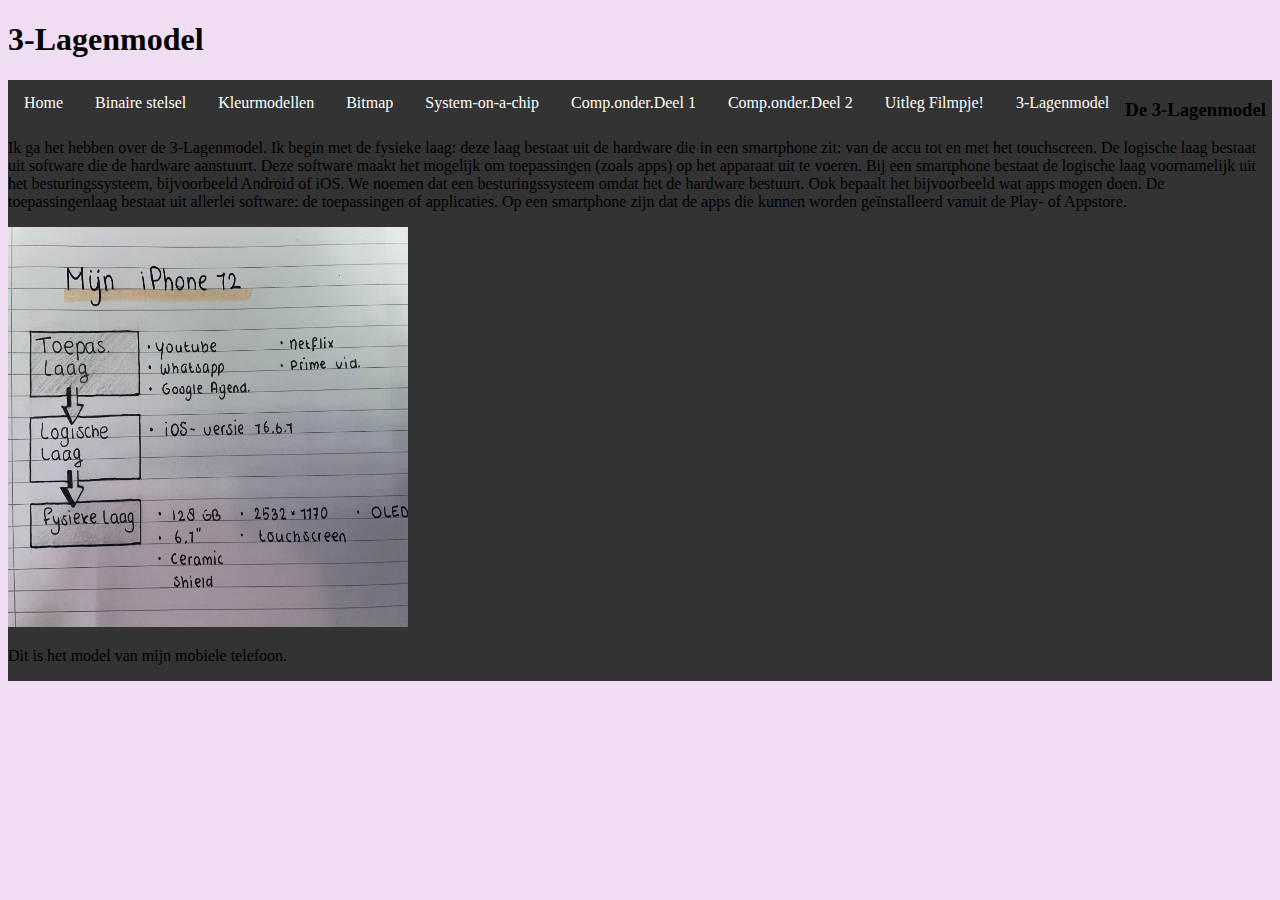
<file: 3-lagenmodel.html>
<!DOCTYPE html> <!--Dit is de homepage van mijn site-->
<html> <!--dit is het html-element-->
   <head>
    <title>3-Lagenmodel</title>
    <link rel="stylesheet" href="opmaak.css">
    <meta charset="utf-8">
   </head>
   <body>
      <h1 style="background-color:rgb(240, 221, 244)">3-Lagenmodel</h1>
    
   <header>
            <div class="navbar">
                <a href="index.html">Home</a>
                <a href="bineairstelsel.html">Binaire stelsel</a>
                <a href="kleurmodellen.html">Kleurmodellen</a>
                <a href="bitmap.html">Bitmap</a>
                <a href="Systemonachip.html">System-on-a-chip</a>
                <a href="Computeronderdelen.html">Comp.onder.Deel 1</a>
                <a href="Computeronderdelen2.html">Comp.onder.Deel 2</a>
                <a href="Uitlegvideo.html">Uitleg Filmpje!</a>
             <div class="dropdown">
                  <button class="dropbtn">3-Lagenmodel</a>
                   <i class="fa fa-caret-down"></i>
                  </button>
                  <div class="dropdown-content">
                    <a href="3-Lagenmodel.html">3-Lagenmodel</a>
                    <a href="Toepassingslaag.html">De eerste laag</a>
                    <a href="Logischelaag.html">De tweede laag</a>
                    <a href="Fysiekelaag.html">De derde laag</a>
             <div class="navbar">
                <a href="Uitlegvideo.html">Uitleg Filmpje!</a>
                     
                  </div>
                </div> 
              </div>
      

      <article>
      <h3 >De 3-Lagenmodel</h3>
      <p> Ik ga het hebben over de 3-Lagenmodel. Ik begin met de fysieke laag: deze laag bestaat uit de hardware die in een smartphone zit: van de accu tot en met het touchscreen. De logische laag bestaat uit software die de hardware aanstuurt. Deze software maakt het mogelijk om toepassingen (zoals apps) op het apparaat uit te voeren. Bij een smartphone bestaat de logische laag voornamelijk uit het besturingssysteem, bijvoorbeeld Android of iOS. We noemen dat een besturingssysteem omdat het de hardware bestuurt. Ook bepaalt het bijvoorbeeld wat apps mogen doen. De toepassingenlaag bestaat uit allerlei software: de toepassingen of applicaties. Op een smartphone zijn dat de apps die kunnen worden geïnstalleerd vanuit de Play- of Appstore.
      </p>
         <img src="3lagenmodel.jpg" alt="Trulli" width="400" height="400">
      <p> Dit is het model van mijn mobiele telefoon.
      </p>
    </article>



   </body>
</html>
</file>
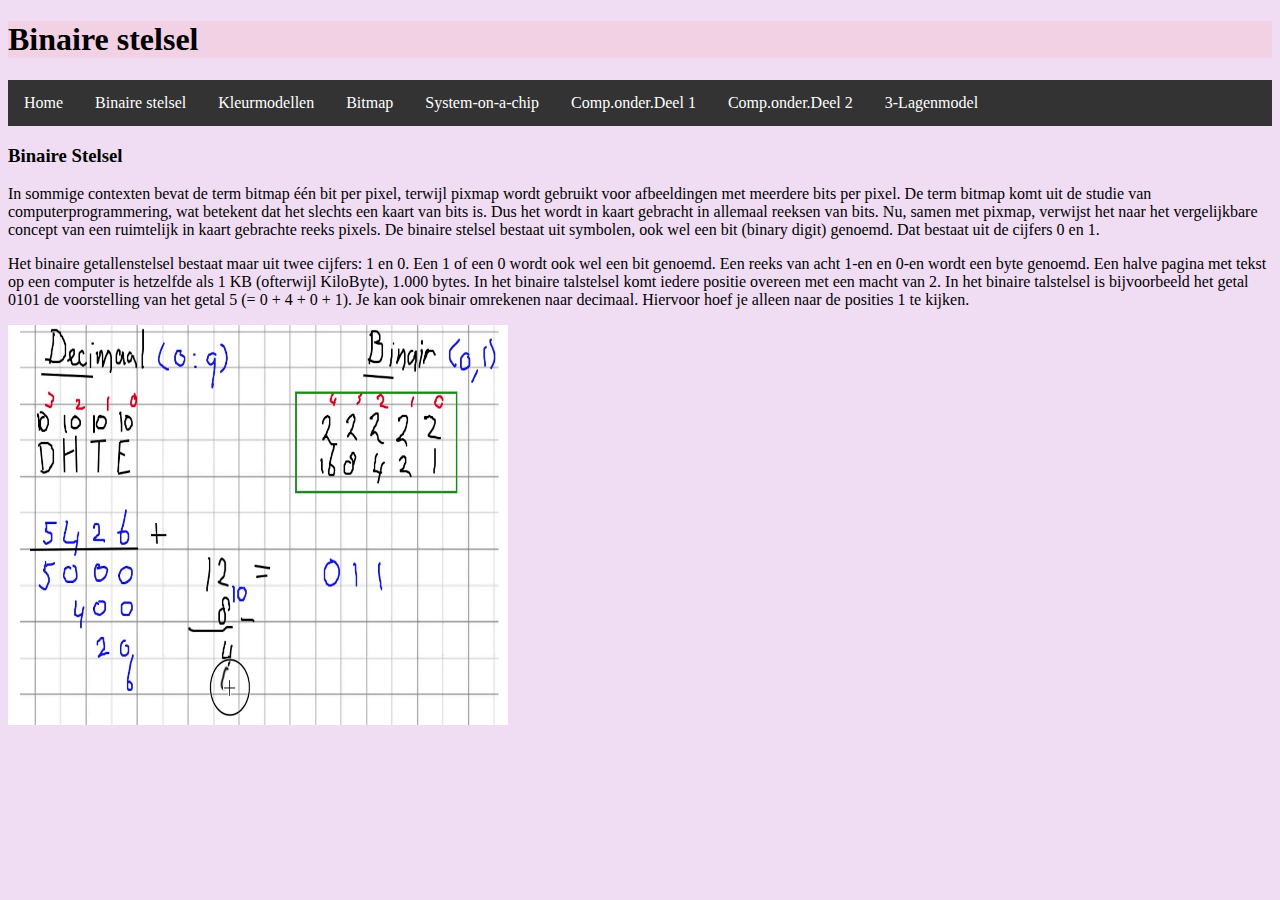
<file: bineairstelsel.html>
<!DOCTYPE html> <!--dit is de homepage van mijn site-->
<html> <!--dit is het html-element--> 
    <head>
        <title>Binaire stelsel</title>
        <link rel="stylesheet" href="opmaak.css">
        <meta charset="utf-8">
    </head>
    <body>
    <h1 style="background-color:#f3d1e5">Binaire stelsel</h1>

   <header>
            <div class="navbar">
                <a href="index.html">Home</a>
                <a href="bineairstelsel.html">Binaire stelsel</a>
                <a href="kleurmodellen.html">Kleurmodellen</a>
                <a href="bitmap.html">Bitmap</a>
                <a href="Systemonachip.html">System-on-a-chip</a>
                <a href="Computeronderdelen.html">Comp.onder.Deel 1</a>
                <a href="Computeronderdelen2.html">Comp.onder.Deel 2</a>
             <div class="dropdown">
                  <button class="dropbtn">3-Lagenmodel
                    <i class="fa fa-caret-down"></i>
                  </button>
                  <div class="dropdown-content">
                    <a href="3-lagenmodel.html">3-Lagenmodel</a>
                    <a href="Toepassingslaag.html">De eerste laag</a>
                    <a href="Logischelaag.html">De tweede laag</a>
                    <a href="Fysiekelaag.html">De derde laag</a>
                     
                  </div>
                </div> 
              </div>

    
    
    <article> 
    <h3>Binaire Stelsel</h3>
    <p>In sommige contexten bevat de term bitmap één bit per pixel, terwijl pixmap wordt gebruikt voor afbeeldingen met meerdere bits per pixel. De term bitmap komt uit de studie van computerprogrammering, wat betekent dat het slechts een kaart van bits is. Dus het wordt in kaart gebracht in allemaal reeksen van  bits. Nu, samen met pixmap, verwijst het naar het vergelijkbare concept van een ruimtelijk in kaart gebrachte reeks pixels.
        De binaire stelsel bestaat uit symbolen, ook wel een bit (binary digit) genoemd. Dat bestaat uit de cijfers 0 en 1.</p>
     <p>Het binaire getallenstelsel bestaat maar uit twee cijfers: 1 en 0. Een 1 of een 0 wordt ook wel een bit genoemd. Een reeks van acht 1-en en 0-en wordt een byte genoemd. Een halve pagina met tekst op een computer is hetzelfde als 1 KB (ofterwijl KiloByte), 1.000 bytes. In het binaire talstelsel komt iedere positie overeen met een macht van 2. In het binaire talstelsel is bijvoorbeeld het getal 0101 de voorstelling van het getal 5 (= 0 + 4 + 0 + 1). Je kan ook binair omrekenen naar decimaal. Hiervoor hoef je alleen naar de posities 1 te kijken.</p>
    </article>
        <img src="binairestelsel.jpg" alt="binairestelsel" width="500" height="400">
        
    </body>
</html>
</file>
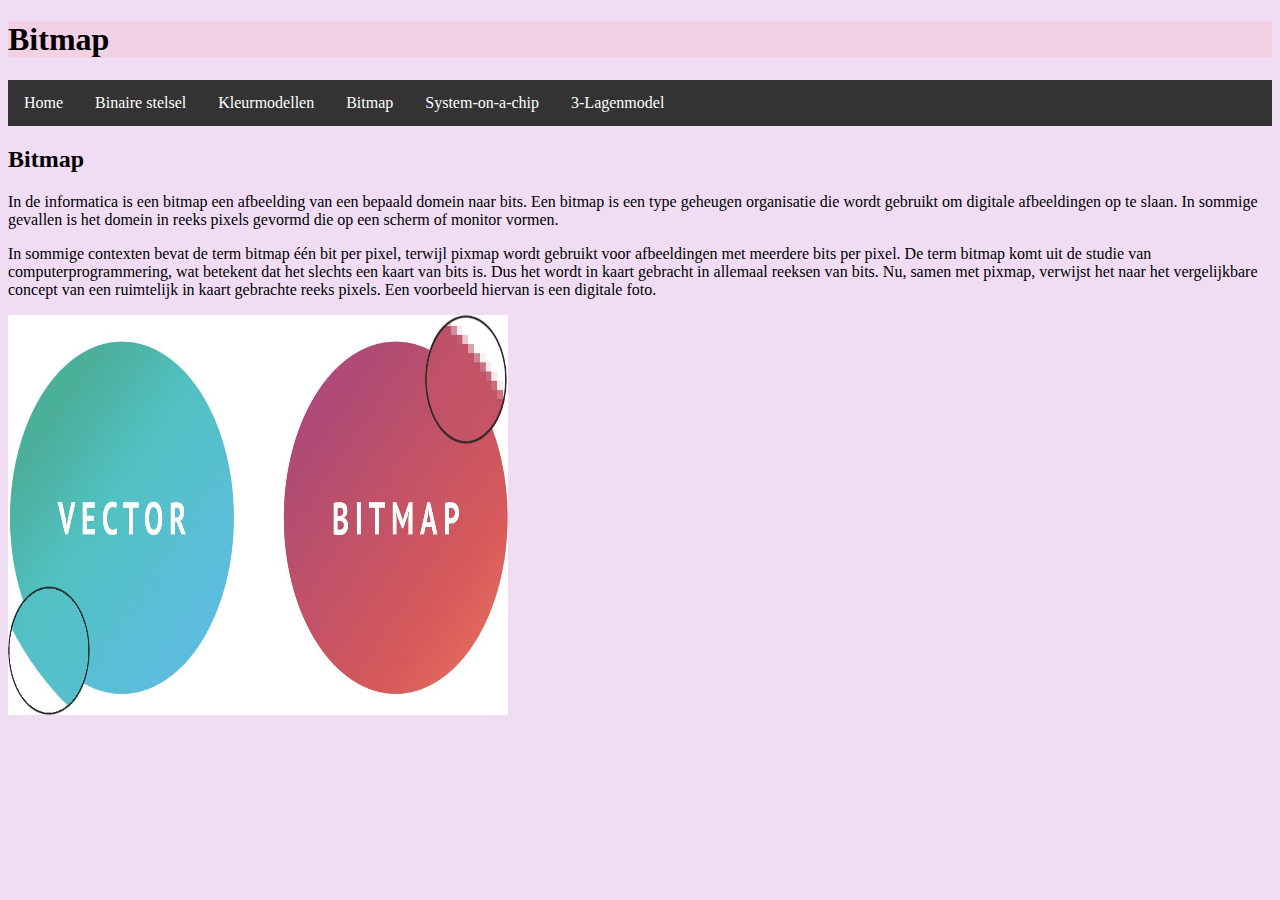
<file: bitmap.html>
<!DOCTYPE html> <!--dit is de homepage van mijn site-->
<html> <!--dit is het html-element-->
   <head>
    <title>Loubna's website</title>
    <link rel="stylesheet" href="opmaak.css">
    <meta charset="utf-8">
   </head>
   <body>
      <h1 style="background-color:#f3d1e5">Bitmap</h1>
    
    <header>
            <div class="navbar">
                <a href="index.html">Home</a>
                <a href="bineairstelsel.html">Binaire stelsel</a>
                <a href="kleurmodellen.html">Kleurmodellen</a>
                <a href="bitmap.html">Bitmap</a>
                <a href="Systemonachip.html">System-on-a-chip</a>
             <div class="dropdown">
                  <button class="dropbtn">3-Lagenmodel
                    <i class="fa fa-caret-down"></i>
                  </button>
                  <div class="dropdown-content">
                    <a href="Toepassingslaag.html">De eerste laag</a>
                    <a href="Logischelaag.html">De tweede laag</a>
                    <a href="Fysiekelaag.html">De derde laag</a>
                     
                  </div>
                </div> 
              </div>

   
   
   <article>
      <h2>Bitmap</h2>
      <p>In de informatica is een bitmap een afbeelding van een bepaald domein naar bits. 

Een bitmap is een type geheugen organisatie die wordt gebruikt om digitale afbeeldingen op te slaan. In sommige gevallen is het domein in reeks pixels gevormd die op een scherm of monitor vormen.</p>
   <p> In sommige contexten bevat de term bitmap één bit per pixel, terwijl pixmap wordt gebruikt voor afbeeldingen met meerdere bits per pixel. De term bitmap komt uit de studie van computerprogrammering, wat betekent dat het slechts een kaart van bits is. Dus het wordt in kaart gebracht in allemaal reeksen van  bits. Nu, samen met pixmap, verwijst het naar het vergelijkbare concept van een ruimtelijk in kaart gebrachte reeks pixels. Een voorbeeld hiervan is een digitale foto.</p>
   </article>

   <img src="image.png" alt="bitmap" width="500" height="400"> 
   </body>
</html>
</file>
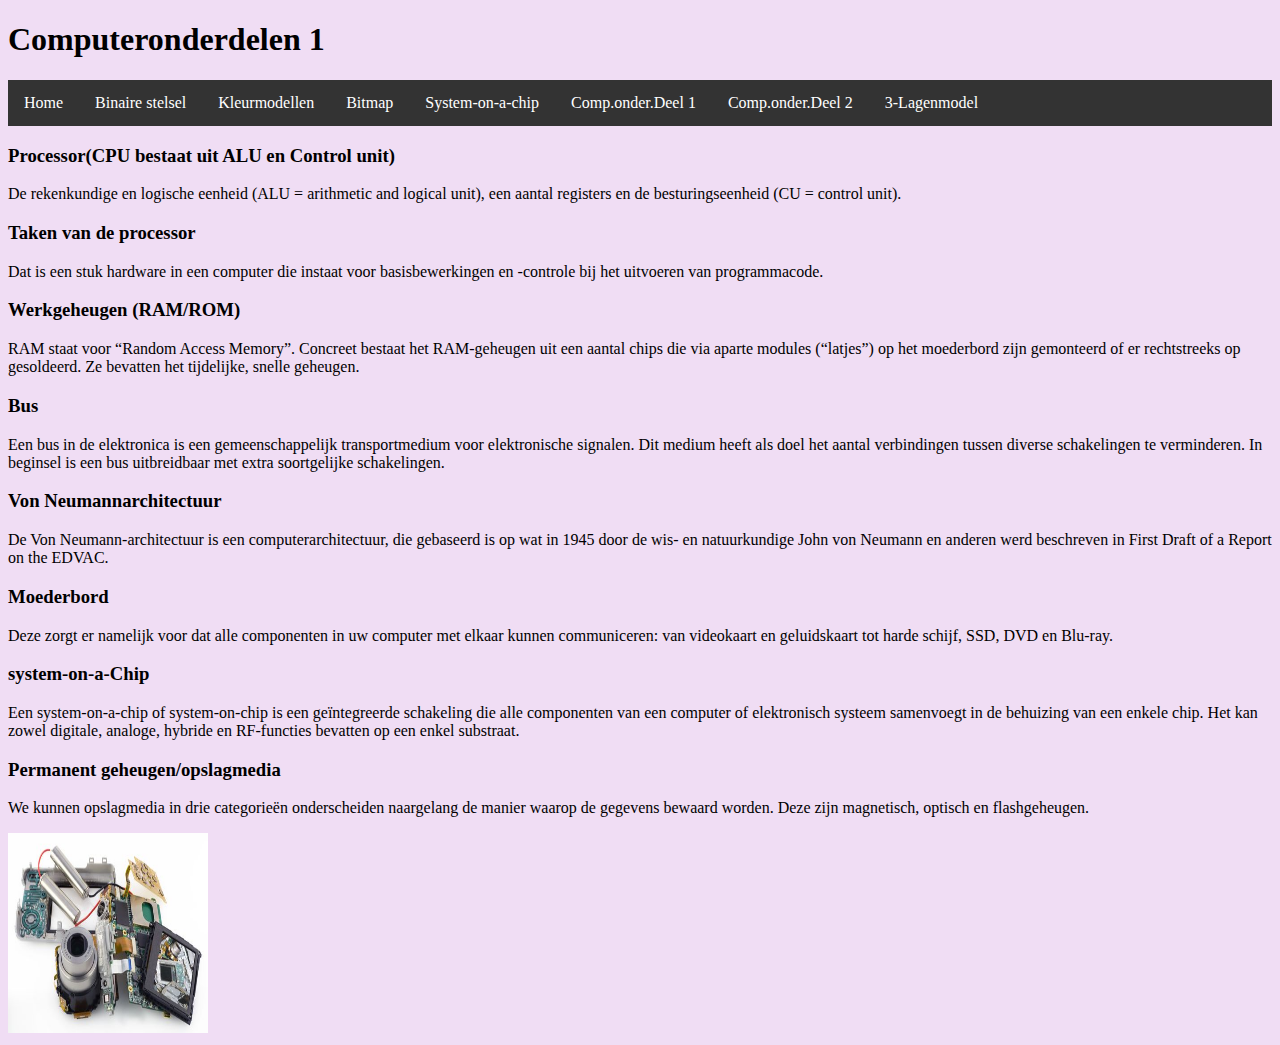
<file: Computeronderdelen.html>
<!DOCTYPE html> <!--Dit is de homepage van mijn site-->
<html> <!--dit is het html-element-->
   <head>
    <title>Computeronderdelen</title>
    <link rel="stylesheet" href="opmaak.css">
    <meta charset="utf-8">
   </head>
   <body>
      <h1 style="background-color:rgb(240, 221, 244)">Computeronderdelen 1</h1>
    
   <header>
            <div class="navbar">
                <a href="index.html">Home</a>
                <a href="bineairstelsel.html">Binaire stelsel</a>
                <a href="kleurmodellen.html">Kleurmodellen</a>
                <a href="bitmap.html">Bitmap</a>
                <a href="Systemonachip.html">System-on-a-chip</a>
                <a href="Computeronderdelen.html">Comp.onder.Deel 1</a>
                <a href="Computeronderdelen2.html">Comp.onder.Deel 2</a>
             <div class="dropdown">
                  <button class="dropbtn">3-Lagenmodel
                    <i class="fa fa-caret-down"></i>
                  </button>
                  <div class="dropdown-content">
                    <a href="3-lagenmodel.html">3-Lagenmodel</a>
                    <a href="Toepassingslaag.html">De eerste laag</a>
                    <a href="Logischelaag.html">De tweede laag</a>
                    <a href="Fysiekelaag.html">De derde laag</a>
                     
                  </div>
                </div> 
              </div>
      



<article>
   <h3> Processor(CPU bestaat uit ALU en Control unit) </h3>
<p>De rekenkundige en logische eenheid (ALU = arithmetic and logical unit), een aantal registers en de besturingseenheid (CU = control unit).</p>
  <h3> Taken van de processor</h3>
<p>Dat is een stuk hardware in een computer die instaat voor basisbewerkingen en -controle bij het uitvoeren van programmacode.</p>
<h3> Werkgeheugen (RAM/ROM)</h3> 
<p>RAM staat voor “Random Access Memory”. Concreet bestaat het RAM-geheugen uit een aantal chips die via aparte modules (“latjes”) op het moederbord zijn gemonteerd of er rechtstreeks op gesoldeerd. Ze bevatten het tijdelijke, snelle geheugen. </p>
<h3>Bus</h3>
<p>Een bus in de elektronica is een gemeenschappelijk transportmedium voor elektronische signalen. Dit medium heeft als doel het aantal verbindingen tussen diverse schakelingen te verminderen. In beginsel is een bus uitbreidbaar met extra soortgelijke schakelingen. 
</p>  
<h3>Von Neumannarchitectuur</h3>
<p>De Von Neumann-architectuur is een computerarchitectuur, die gebaseerd is op wat in 1945 door de wis- en natuurkundige John von Neumann en anderen werd beschreven in First Draft of a Report on the EDVAC.
</p>
<h3>Moederbord</h3>
<p>Deze zorgt er namelijk voor dat alle componenten in uw computer met elkaar kunnen communiceren: van videokaart en geluidskaart tot harde schijf, SSD, DVD en Blu-ray.
</p>
<h3>system-on-a-Chip</h3>
<p>Een system-on-a-chip of system-on-chip is een geïntegreerde schakeling die alle componenten van een computer of elektronisch systeem samenvoegt in de behuizing van een enkele chip. Het kan zowel digitale, analoge, hybride en RF-functies bevatten op een enkel substraat. </p>
   <h3>Permanent geheugen/opslagmedia</h3>
   <p>We kunnen opslagmedia in drie categorieën onderscheiden naargelang de manier waarop de gegevens bewaard worden. Deze zijn magnetisch, optisch en flashgeheugen.
</p>

</article>


       <img src="Computeronderdelen.jpg" alt="Trulli" width="200" height="200">
   
   </body>
</html>
</file>
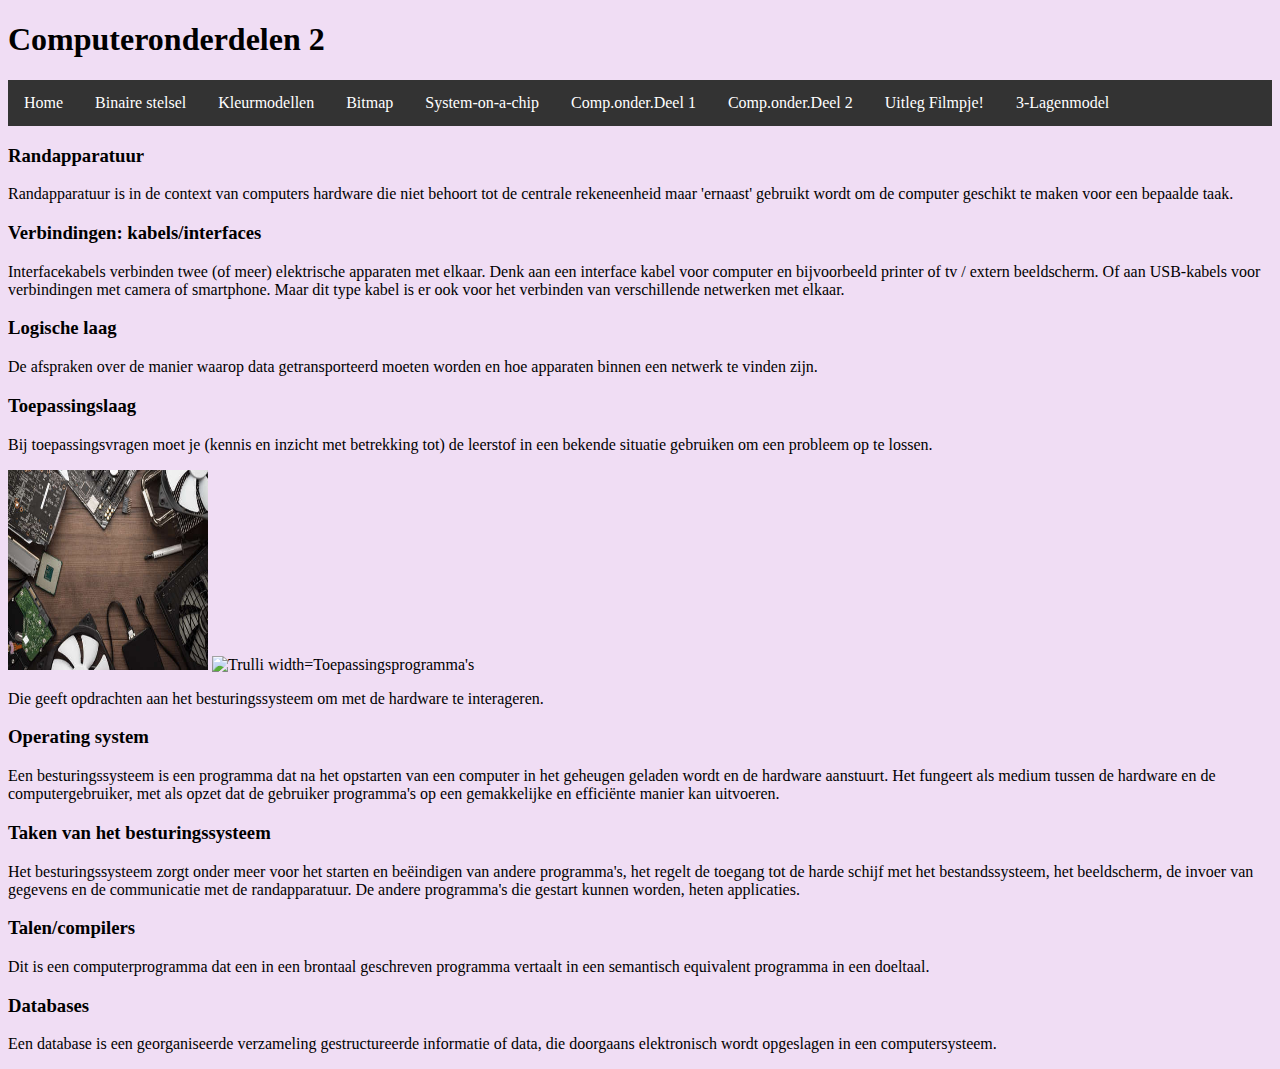
<file: Computeronderdelen2.html>
<!DOCTYPE html> <!--Dit is de homepage van mijn site-->
<html> <!--dit is het html-element-->
   <head>
    <title>Computeronderdelen</title>
    <link rel="stylesheet" href="opmaak.css">
    <meta charset="utf-8">
   </head>
   <body>
      <h1 style="background-color:rgb(240, 221, 244)">Computeronderdelen 2</h1>
    
   <header>
            <div class="navbar">
                <a href="index.html">Home</a>
                <a href="bineairstelsel.html">Binaire stelsel</a>
                <a href="kleurmodellen.html">Kleurmodellen</a>
                <a href="bitmap.html">Bitmap</a>
                <a href="Systemonachip.html">System-on-a-chip</a>
                <a href="Computeronderdelen.html">Comp.onder.Deel 1</a>
                <a href="Computeronderdelen2.html">Comp.onder.Deel 2</a>
                <a href="Uitlegvideo.html">Uitleg Filmpje!</a>
             <div class="dropdown">
                  <button class="dropbtn">3-Lagenmodel
                    <i class="fa fa-caret-down"></i>
                  </button>
                  <div class="dropdown-content">
                    <a href="3-lagenmodel.html">3-Lagenmodel</a>
                    <a href="Toepassingslaag.html">De eerste laag</a>
                    <a href="Logischelaag.html">De tweede laag</a>
                    <a href="Fysiekelaag.html">De derde laag</a>
                     
                  </div>
                </div> 
              </div>
      



<article>
   <h3>Randapparatuur </h3>
<p> Randapparatuur is in de context van computers hardware die niet behoort tot                de centrale rekeneenheid maar 'ernaast' gebruikt wordt om de computer geschikt te maken voor een bepaalde taak.</p>
  <h3>Verbindingen: kabels/interfaces</h3>
<p>Interfacekabels verbinden twee (of meer) elektrische apparaten met elkaar. Denk aan een interface kabel voor computer en bijvoorbeeld printer of tv / extern beeldscherm. Of aan USB-kabels voor verbindingen met camera of smartphone. Maar dit type kabel is er ook voor het verbinden van verschillende netwerken met elkaar.</p>
<h3>Logische laag</h3>
<p>De afspraken over de manier waarop data getransporteerd moeten worden en hoe apparaten binnen een netwerk te vinden zijn.</p>
<h3>Toepassingslaag</h3>
<p>Bij toepassingsvragen moet je (kennis en inzicht met betrekking tot) de leerstof in een bekende situatie gebruiken om een probleem op te lossen.
</p> 
<img src="Computeronderdelen2.jpg" alt="Trulli" width="200" height="200"> <img src"bus.jpg alt="Trulli width="200" height="200"
<h3>Toepassingsprogramma's</h3>
<p>Die geeft opdrachten aan het besturingssysteem om met de hardware te interageren.</p>
<h3>Operating system</h3>
<p>Een besturingssysteem is een programma dat na het opstarten van een computer in het geheugen geladen wordt en de hardware aanstuurt. Het fungeert als medium tussen de hardware en de computergebruiker, met als opzet dat de gebruiker programma's op een gemakkelijke en efficiënte manier kan uitvoeren.</p>
<h3>Taken van het besturingssysteem</h3>
<p>Het besturingssysteem zorgt onder meer voor het starten en beëindigen van andere programma's, het regelt de toegang tot de harde schijf met het bestandssysteem, het beeldscherm, de invoer van gegevens en de communicatie met de randapparatuur. De andere programma's die gestart kunnen worden, heten applicaties. </p>
<h3>Talen/compilers</h3>
<p>Dit is een computerprogramma dat een in een brontaal geschreven programma vertaalt in een semantisch equivalent programma in een doeltaal.</p>
<h3>Databases</h3>
<p>Een database is een georganiseerde verzameling gestructureerde informatie of data, die doorgaans elektronisch wordt opgeslagen in een computersysteem.</p>

</article>

   
   </body>
</html>
</file>
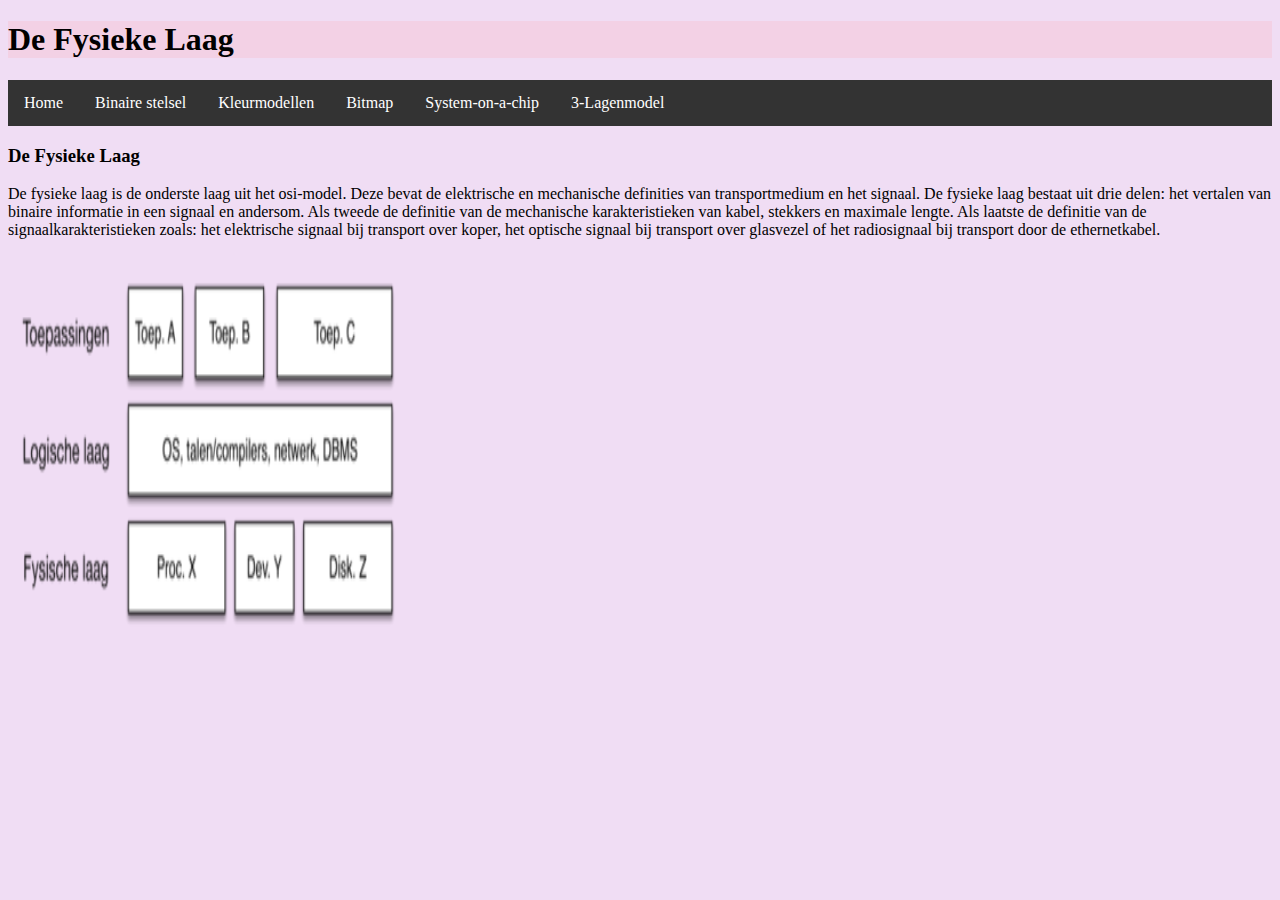
<file: Fysiekelaag.html>
<!DOCTYPE html> <!--dit is de homepage van mijn site-->
<html> <!--dit is het html-element-->
<head>
   <title>De Fysieke Laag</title>
   <link rel="stylesheet" href="opmaak.css">
   <meta charset="utf-8">
</head>


   <body>
   
      <h1 style="background-color:#f3d1e5">De Fysieke Laag</h1>
 <header>
            <div class="navbar">
                <a href="index.html">Home</a>
                <a href="bineairstelsel.html">Binaire stelsel</a>
                <a href="kleurmodellen.html">Kleurmodellen</a>
                <a href="bitmap.html">Bitmap</a>
                <a href="Systemonachip.html">System-on-a-chip</a>
             <div class="dropdown">
                  <button class="dropbtn">3-Lagenmodel
                    <i class="fa fa-caret-down"></i>
                  </button>
                  <div class="dropdown-content">
                    <a href="3-lagenmodel.html">3-Lagenmodel</a>
                    <a href="Toepassingslaag.html">De eerste laag</a>
                    <a href="Logischelaag.html">De tweede laag</a>
                    <a href="Fysiekelaag.html">De derde laag</a>
                     
                  </div>
                </div> 
              </div>
<article>
      <h3 >De Fysieke Laag</h3>
      <p> De fysieke laag is de onderste laag uit het osi-model. Deze bevat de elektrische en mechanische definities van transportmedium en het signaal.
De fysieke laag bestaat uit drie delen: het vertalen van binaire informatie in een signaal en andersom. Als tweede de definitie van de mechanische karakteristieken van kabel, stekkers en maximale lengte. Als laatste de definitie van de signaalkarakteristieken zoals: het elektrische signaal bij transport over koper, het optische signaal bij transport over glasvezel of het radiosignaal bij transport door de ethernetkabel.
      </p>
         <img src="3-lagenmodel2.jpg" alt="Trulli" width="400" height="400">
      <p> 
      </p>
    </article>


   </body>
</html>
</file>
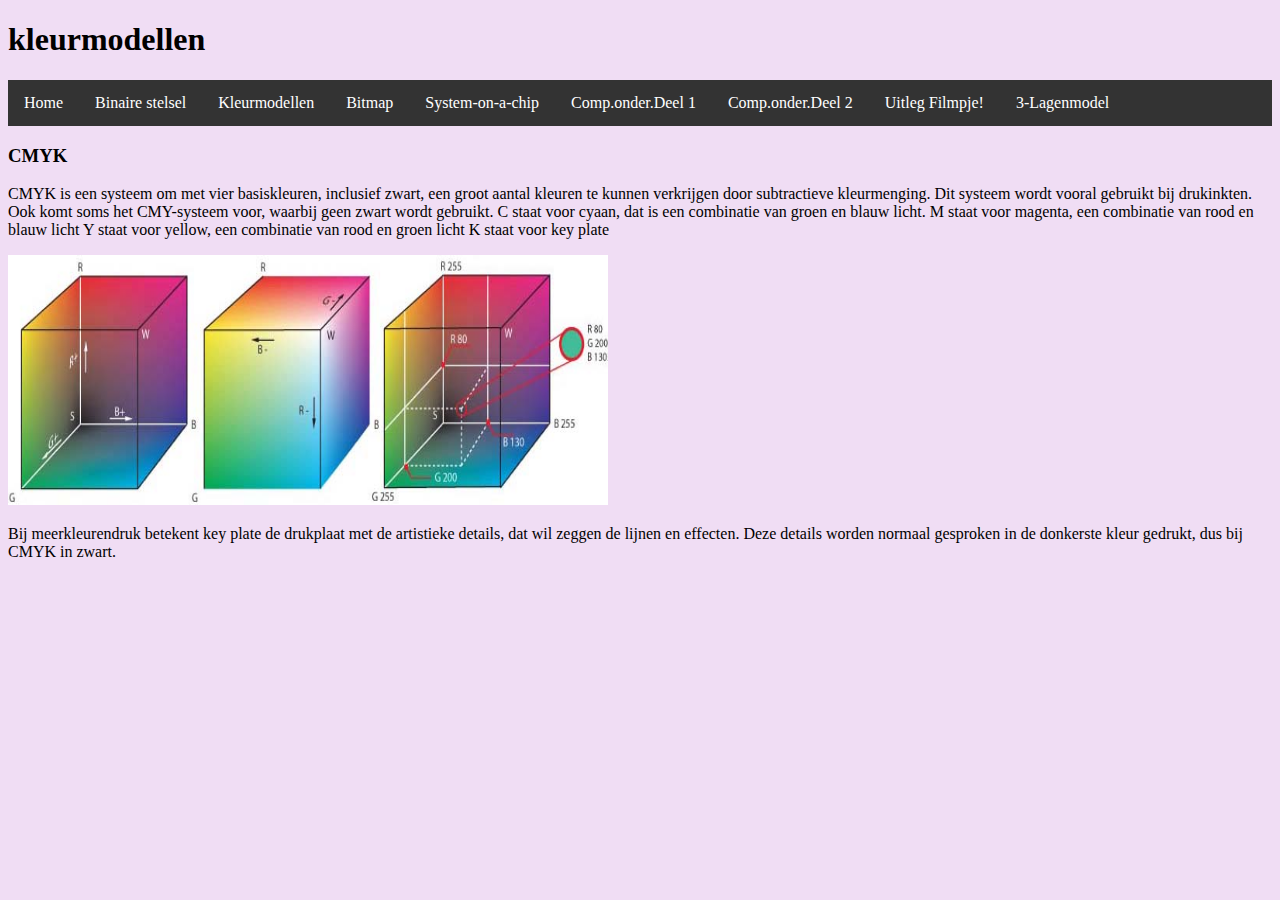
<file: kleurmodellen.html>
<!DOCTYPE html> <!--dit is de homepage van mijn site-->
<head>
   <title>Het begin</title>
   <link rel="stylesheet" href="opmaak.css">
   <meta charset="utf-8">
</head>

<html> <!--dit is het html-element-->
   <body>
   
      <h1 style="background-color:rgb(240, 221, 244)">kleurmodellen</h1>
 
   <header>
            <div class="navbar">
                <a href="index.html">Home</a>
                <a href="bineairstelsel.html">Binaire stelsel</a>
                <a href="kleurmodellen.html">Kleurmodellen</a>
                <a href="bitmap.html">Bitmap</a>
                <a href="Systemonachip.html">System-on-a-chip</a>
                <a href="Computeronderdelen.html">Comp.onder.Deel 1</a>
                <a href="Computeronderdelen2.html">Comp.onder.Deel 2</a>
                <a href="Uitlegvideo.html">Uitleg Filmpje!</a>
             <div class="dropdown">
                  <button class="dropbtn">3-Lagenmodel
                    <i class="fa fa-caret-down"></i>
                  </button>
                  <div class="dropdown-content">
                    <a href="3-lagenmodel.html">3-Lagenmodel</a>
                    <a href="Toepassingslaag.html">De eerste laag</a>
                    <a href="Logischelaag.html">De tweede laag</a>
                    <a href="Fysiekelaag.html">De derde laag</a>
                     
                  </div>
                </div> 
              </div>

   
     <article>
      <h3 >CMYK</h3>
      <p> CMYK is een systeem om met vier basiskleuren, inclusief zwart, een groot aantal kleuren te kunnen verkrijgen door subtractieve kleurmenging. Dit systeem wordt vooral gebruikt bij drukinkten. Ook komt soms het CMY-systeem voor, waarbij geen zwart wordt gebruikt. C staat voor cyaan, dat is een combinatie van groen en blauw licht.
         M staat voor magenta, een combinatie van rood en blauw licht
         Y staat voor yellow, een combinatie van rood en groen licht
         K staat voor key plate
      </p>
         <img src="kleurmodellen.jpg" alt="Trulli" width="600" height="250">
      <p> Bij meerkleurendruk betekent key plate de drukplaat met de artistieke details, dat wil zeggen de lijnen en effecten. Deze details worden normaal gesproken in de donkerste kleur gedrukt, dus bij CMYK in zwart.
      </p>
    </article>


   </body>
</html>
</file>
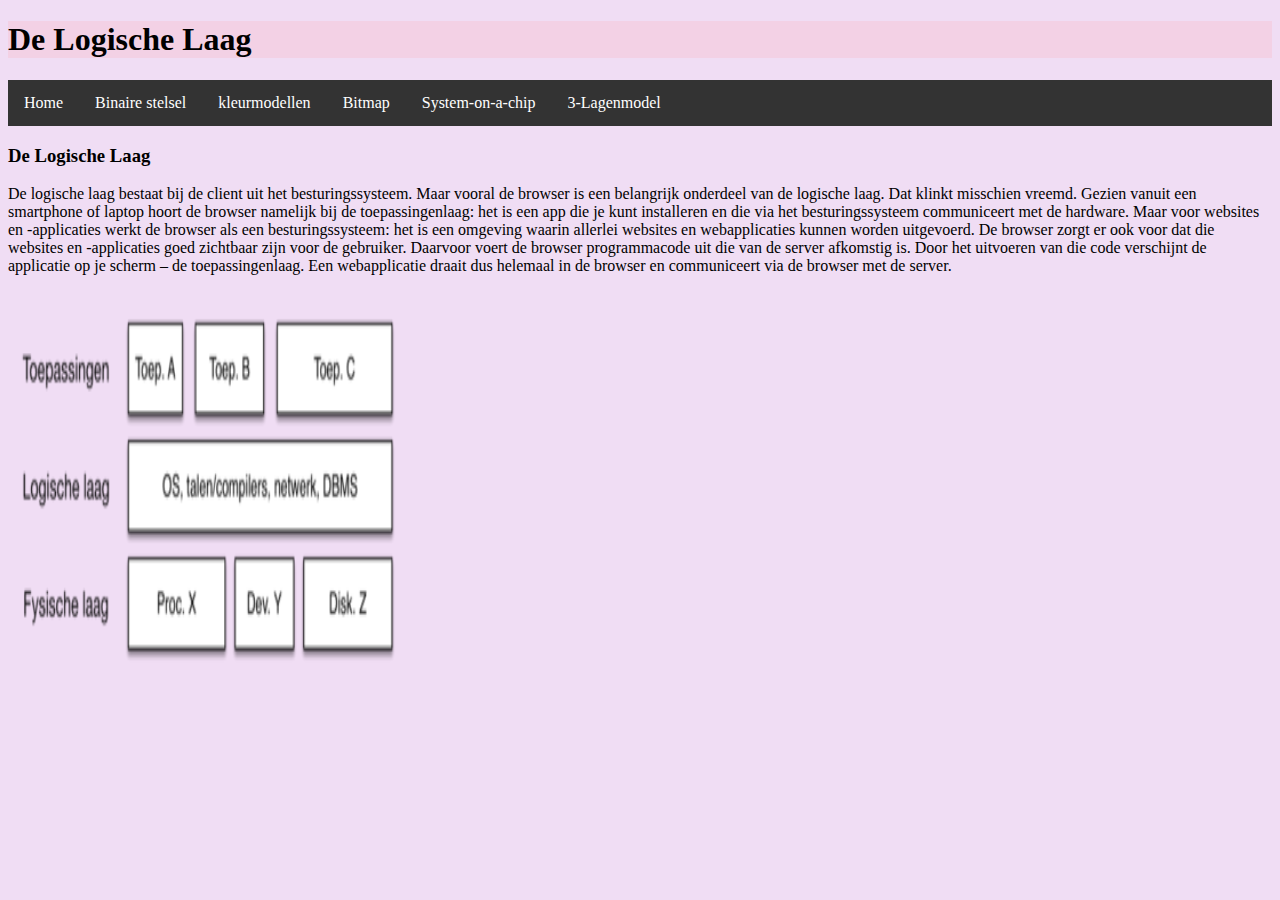
<file: Logischelaag.html>
<!DOCTYPE html> <!--dit is de homepage van mijn site-->
<html> <!--dit is het html-element-->
<head>
   <title>De Logische Laag</title>
   <link rel="stylesheet" href="opmaak.css">
   <meta charset="utf-8">
</head>


   <body>
   
      <h1 style="background-color:#f3d1e5">De Logische Laag</h1>
   <header>
            <div class="navbar">
                <a href="index.html">Home</a>
                <a href="bineairstelsel.html">Binaire stelsel</a>
                <a href="kleurmodellen.html">kleurmodellen</a>
                <a href="bitmap.html">Bitmap</a>
                <a href="Systemonachip.html">System-on-a-chip</a>
             <div class="dropdown">
                  <button class="dropbtn">3-Lagenmodel
                    <i class="fa fa-caret-down"></i>
                  </button>
                  <div class="dropdown-content">
                    <a href="Toepassingslaag.html">De eerste laag</a>
                    <a href="Logischelaag.html">De tweede laag</a>
                    <a href="Fysiekelaag.html">De derde laag</a>
                     
                  </div>
                </div> 
              </div>
<article>
      <h3 >De Logische Laag</h3>
      <p> De logische laag bestaat bij de client uit het besturingssysteem. Maar vooral de browser is een belangrijk onderdeel van de logische laag. Dat klinkt misschien vreemd. Gezien vanuit een smartphone of laptop hoort de browser namelijk bij de toepassingenlaag: het is een app die je kunt installeren en die via het besturingssysteem communiceert met de hardware. Maar voor websites en -applicaties werkt de browser als een besturingssysteem: het is een omgeving waarin allerlei websites en webapplicaties kunnen worden uitgevoerd. De browser zorgt er ook voor dat die websites en -applicaties goed zichtbaar zijn voor de gebruiker. Daarvoor voert de browser programmacode uit die van de server afkomstig is. Door het uitvoeren van die code verschijnt de applicatie op je scherm – de toepassingenlaag. Een webapplicatie draait dus helemaal in de browser en communiceert via de browser met de server.
      </p>
         <img src="3-lagenmodel2.jpg" alt="Trulli" width="400" height="400">
      <p> 
      </p>
    </article>


   </body>
</html>
</file>
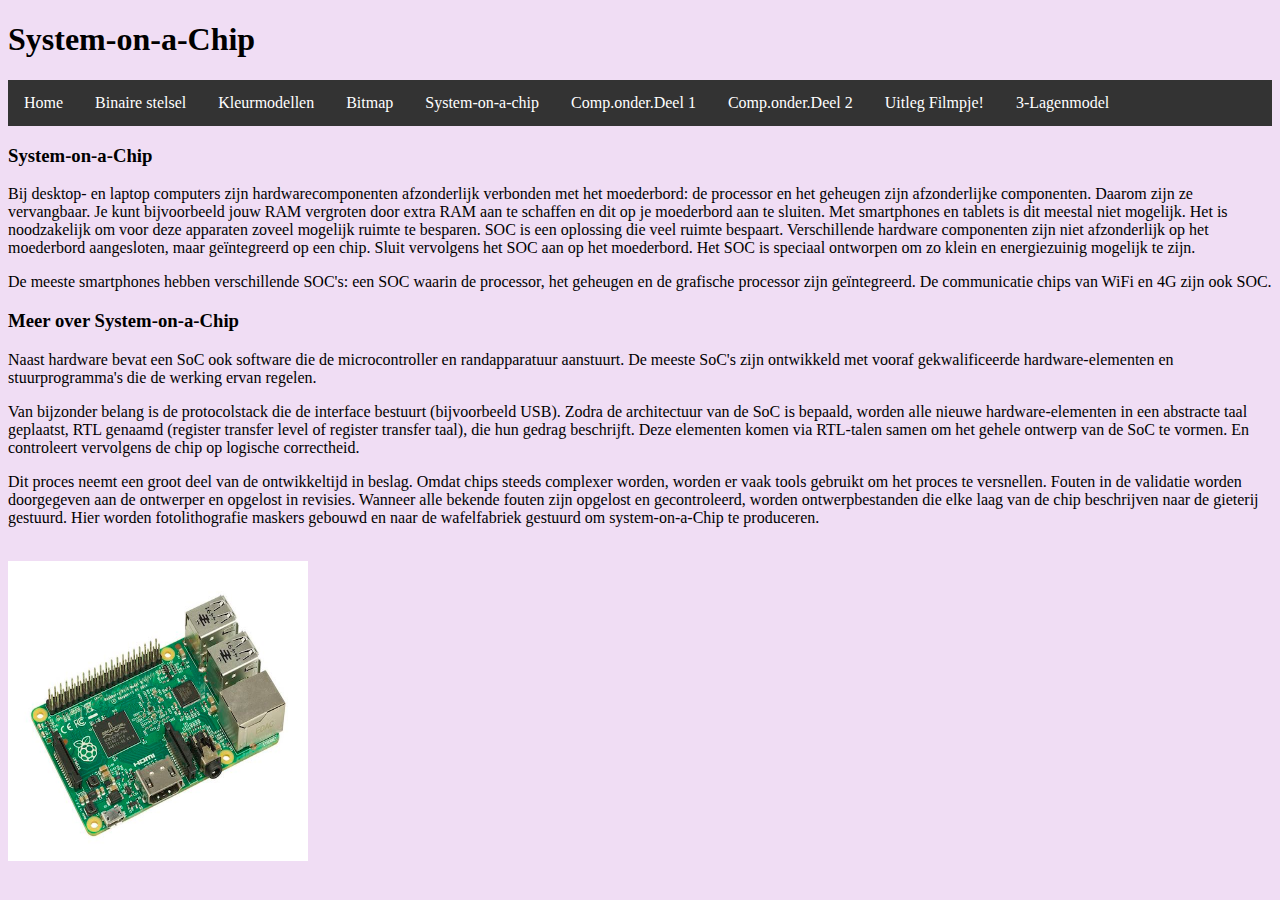
<file: Systemonachip.html>
<!DOCTYPE html> <!--dit is de homepage van mijn site-->
<html> <!--dit is het html-element--> 
    <head>
        <title>System-on-a-Chip</title>
        <link rel="stylesheet" href="opmaak.css">
        <meta charset="utf-8">
    </head>
    <body>
    <h1 style="background-color:rgb(240, 221, 244)">System-on-a-Chip</h1>
   
  <header>
            <div class="navbar">
                <a href="index.html">Home</a>
                <a href="bineairstelsel.html">Binaire stelsel</a>
                <a href="kleurmodellen.html">Kleurmodellen</a>
                <a href="bitmap.html">Bitmap</a>
                <a href="Systemonachip.html">System-on-a-chip</a>
                <a href="Computeronderdelen.html">Comp.onder.Deel 1</a>
                <a href="Computeronderdelen2.html">Comp.onder.Deel 2</a>
                <a href="Uitlegvideo.html">Uitleg Filmpje!</a>
             <div class="dropdown">
                  <button class="dropbtn">3-Lagenmodel
                    <i class="fa fa-caret-down"></i>
                  </button>
                  <div class="dropdown-content">
                    <a href="3-lagenmodel.html">3-Lagenmodel</a>
                    <a href="Toepassingslaag.html">De eerste laag</a>
                    <a href="Logischelaag.html">De tweede laag</a>
                    <a href="Fysiekelaag.html">De derde laag</a>
              
                  </div>
                </div> 
              </div>

        <article> 
            <h3> System-on-a-Chip</h3>
            <p> Bij desktop- en laptop computers zijn hardwarecomponenten afzonderlijk verbonden met het moederbord: de processor en het geheugen zijn afzonderlijke componenten. Daarom zijn ze vervangbaar. Je kunt bijvoorbeeld jouw RAM vergroten door extra RAM aan te schaffen en dit op je moederbord aan te sluiten. Met smartphones en tablets is dit meestal niet mogelijk. Het is noodzakelijk om voor deze apparaten zoveel mogelijk ruimte te besparen. SOC is een oplossing die veel ruimte bespaart. Verschillende hardware componenten zijn niet afzonderlijk op het moederbord aangesloten, maar geïntegreerd op een chip. Sluit vervolgens het SOC aan op het moederbord. Het SOC is speciaal ontworpen om zo klein en energiezuinig mogelijk te zijn.</p>
            <p> De meeste smartphones hebben verschillende SOC's: een SOC waarin de processor, het geheugen en de grafische processor zijn geïntegreerd. De communicatie chips van WiFi en 4G zijn ook SOC.</p>
<article> 
    <h3>Meer over System-on-a-Chip</h3>
    <p> Naast hardware bevat een SoC ook software die de microcontroller en randapparatuur aanstuurt. De meeste SoC's zijn ontwikkeld met vooraf gekwalificeerde hardware-elementen en stuurprogramma's die de werking ervan regelen. 
</p>
    <p> Van bijzonder belang is de protocolstack die de interface bestuurt (bijvoorbeeld USB). Zodra de architectuur van de SoC is bepaald, worden alle nieuwe hardware-elementen in een abstracte taal geplaatst, RTL genaamd (register transfer level of register transfer taal), die hun gedrag beschrijft. Deze elementen komen via RTL-talen samen om het gehele ontwerp van de SoC te vormen. En controleert vervolgens de chip op logische correctheid.</p>
<p> Dit proces neemt een groot deel van de ontwikkeltijd in beslag. Omdat chips steeds complexer worden, worden er vaak tools gebruikt om het proces te versnellen. Fouten in de validatie worden doorgegeven aan de ontwerper en opgelost in revisies. Wanneer alle bekende fouten zijn opgelost en gecontroleerd, worden ontwerpbestanden die elke laag van de chip beschrijven naar de gieterij gestuurd. Hier worden fotolithografie maskers gebouwd en naar de wafelfabriek gestuurd om system-on-a-Chip te produceren.</p>

    </article>
            <br>
            
        <img src="systemonachip.jpg" alt="trulli" width="300" height="300"> <iframe width="700" height="300" src="https://www.youtube.com/embed/xmAX7-aopzk" title="What is System on a Chip (SoC)? | Concepts" frameborder="0" allow="accelerometer; autoplay; clipboard-write; encrypted-media; gyroscope; picture-in-picture; web-share" allowfullscreen></iframe>
    </body>
</html>
</file>
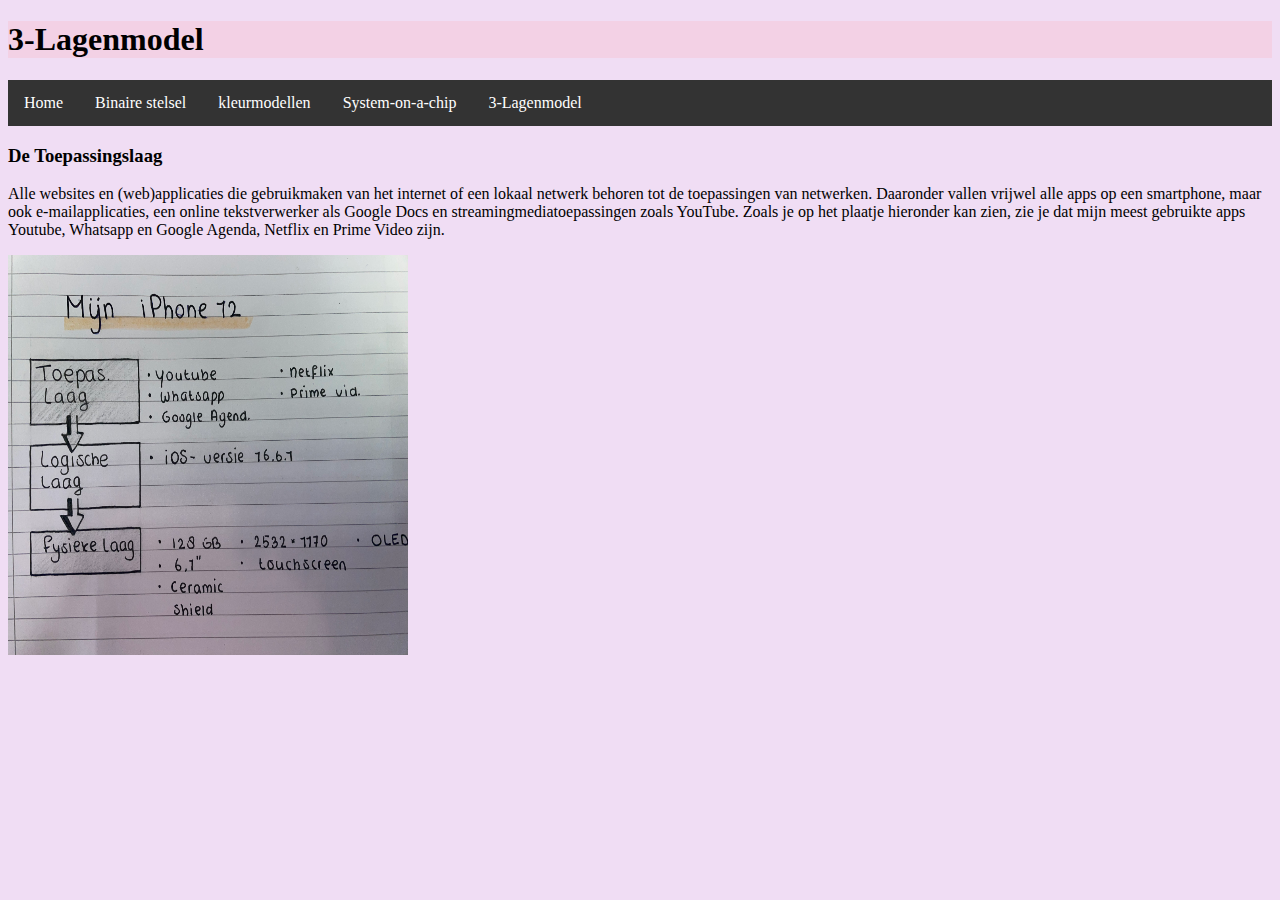
<file: Toepassingslaag.html>
<!DOCTYPE html> <!--dit is de homepage van mijn site-->
<html> <!--dit is het html-element-->
<head>
   <title>De Toepassingenlaag</title>
   <link rel="stylesheet" href="opmaak.css">
   <meta charset="utf-8">
</head>


   <body>
   
      <h1 style="background-color:#f3d1e5">3-Lagenmodel</h1>
  <header>
            <div class="navbar">
                <a href="index.html">Home</a>
                <a href="bineairstelsel.html">Binaire stelsel</a>
                <a href="kleurmodellen.html">kleurmodellen</a>
                <a href="Systemonachip.html">System-on-a-chip</a>
             <div class="dropdown">
                  <button class="dropbtn">3-Lagenmodel
                    <i class="fa fa-caret-down"></i>
                  </button>
                  <div class="dropdown-content">
                    <a href="Toepassingslaag.html">De eerste laag</a>
                    <a href="Logischelaag.html">De tweede laag</a>
                    <a href="Fysiekelaag.html">De derde laag</a>
                     
                  </div>
                </div> 
              </div>
<article>
      <h3 >De Toepassingslaag</h3>
      <p> Alle websites en (web)applicaties die gebruikmaken van het internet of een lokaal netwerk behoren tot de toepassingen van netwerken. Daaronder vallen vrijwel alle apps op een smartphone, maar ook e-mailapplicaties, een online tekstverwerker als Google Docs en streamingmediatoepassingen zoals YouTube. Zoals je op het plaatje hieronder kan zien, zie je dat mijn meest gebruikte apps Youtube, Whatsapp en Google Agenda, Netflix en Prime Video zijn.
      </p>
         <img src="3lagenmodel.jpg" alt="Trulli" width="400" height="400">
      <p> 
      </p>
    </article>


   </body>
</html>
</file>
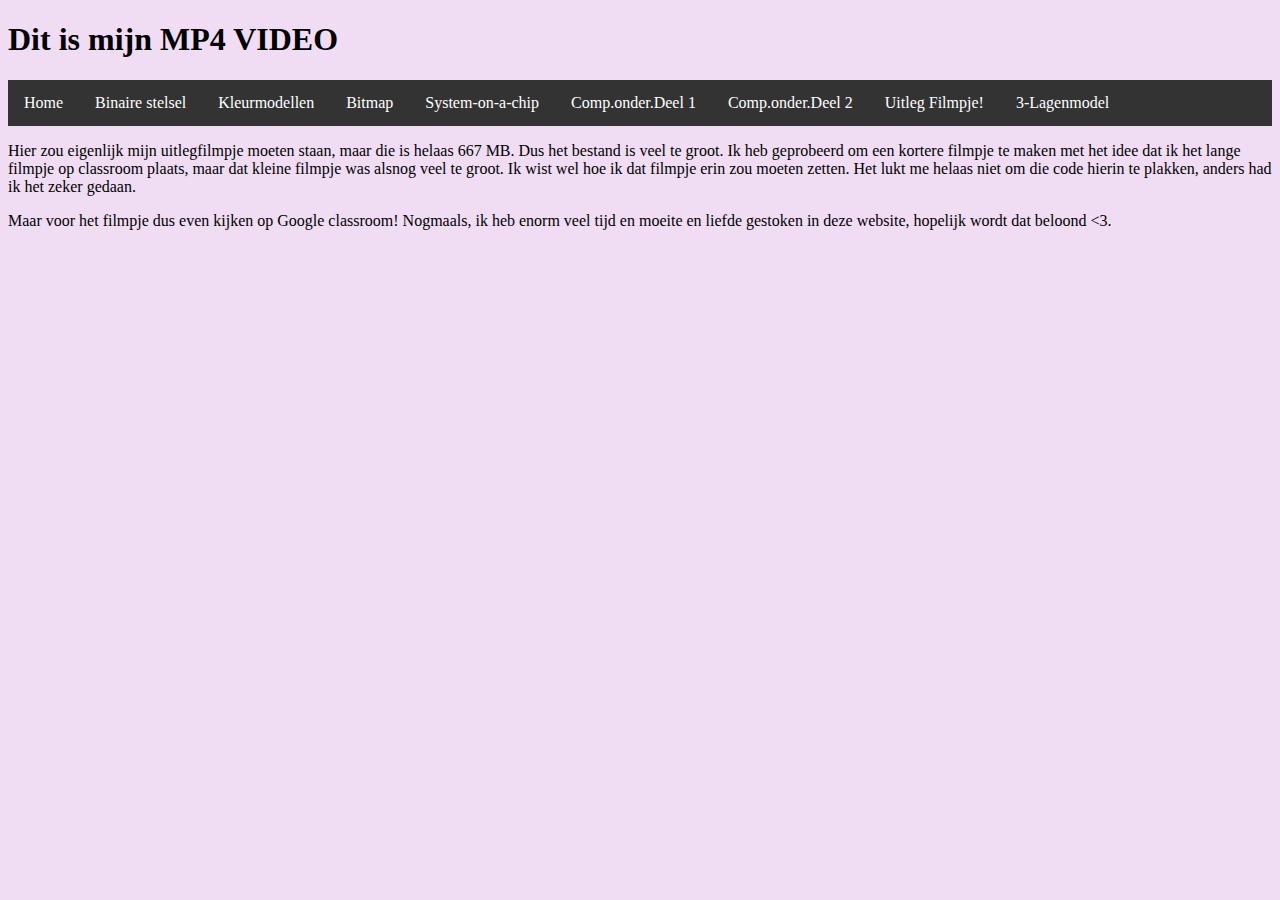
<file: Uitlegvideo.html>
<!DOCTYPE html> <!--Dit is de homepage van mijn site-->
<html> <!--dit is het html-element-->
   <head>
    <title>Uitlegfilmpje!</title>
    <link rel="stylesheet" href="opmaak.css">
    <meta charset="utf-8">
   </head>
   <body>
      <h1 style="background-color:rgb(240, 221, 244)">Dit is mijn MP4 VIDEO</h1>
    
   <header>
            <div class="navbar">
                <a href="index.html">Home</a>
                <a href="bineairstelsel.html">Binaire stelsel</a>
                <a href="kleurmodellen.html">Kleurmodellen</a>
                <a href="bitmap.html">Bitmap</a>
                <a href="Systemonachip.html">System-on-a-chip</a>
                <a href="Computeronderdelen.html">Comp.onder.Deel 1</a>
                <a href="Computeronderdelen2.html">Comp.onder.Deel 2</a>
                <a href="Uitlegvideo.html">Uitleg Filmpje!</a>
             <div class="dropdown">
                  <button class="dropbtn">3-Lagenmodel
                    <i class="fa fa-caret-down"></i>
                  </button>
                  <div class="dropdown-content">
                    <a href="3-lagenmodel.html">3-Lagenmodel</a>
                    <a href="Toepassingslaag.html">De eerste laag</a>
                    <a href="Logischelaag.html">De tweede laag</a>
                    <a href="Fysiekelaag.html">De derde laag</a>
                     
                  </div>
                </div> 
              </div>


<article>
   <p>Hier zou eigenlijk mijn uitlegfilmpje moeten staan, maar die is helaas 667 MB. Dus het bestand is veel te groot. Ik heb geprobeerd om een kortere filmpje te maken met het idee dat ik het lange filmpje op classroom plaats, maar dat kleine filmpje was alsnog veel te groot. Ik wist wel hoe ik dat filmpje erin zou moeten zetten. Het lukt me helaas niet om die code hierin te plakken, anders had ik het zeker gedaan.</p> 
   <p>Maar voor het filmpje dus even kijken op Google classroom! Nogmaals, ik heb enorm veel tijd en moeite en liefde gestoken in deze website, hopelijk wordt dat beloond <3.</p>

</article>

   
   </body>
</file>
<file: opmaak.css>
.navbar {
  background-color: #faebf3;
  overflow: hidden;
}

/* Style the navigation links */
.navbar a {
  float: left;
  font-size: 16px;
  color: pink;
  text-align: center;
  padding: 14px 16px;
  text-decoration: none;
}

/* Style the dropdown */
.dropdown {
  float: left;
  overflow: hidden;
}

/* Style the dropdown button */
.dropdown .dropbtn {
  font-size: 16px;
  color: pink;
  padding: 14px 16px;
  background-color: inherit;
  font-family: inherit;
  border: none;
  outline: none;
  margin: 0;
}

/* Change background color on hover for both links and dropdown buttons */
.navbar a:hover, .dropdown:hover .dropbtn {
  background-color: rgb(240, 221, 244);
}

/* Style the dropdown content */
.dropdown-content {
  display: none;
  position: absolute;
  background-color: #e2fbf1;
  min-width: 160px;
  box-shadow: 0px 8px 16px 0px rgba(0, 0, 0, 0.2);
  z-index: 1;
}

/* Style the dropdown links */
.dropdown-content a {
  color: pink;
  padding: 12px 16px;
  text-decoration: none;
  display: block;
  text-align: left;
}

/* Change background color on hover for dropdown links */
.dropdown-content a:hover {
  background-color: #fba0d5;
}

/* Display the dropdown content when hovering over the dropdown */
.dropdown:hover .dropdown-content {
  display: grid;
}

.navbar {
  background-color: #333;
  overflow: hidden;
}

/* Style the navigation links */
.navbar a {
  float: left;
  font-size: 16px;
  color: white;
  text-align: center;
  padding: 14px 16px;
  text-decoration: none;
}

/* Style the dropdown */
.dropdown {
  float: left;
  overflow: hidden;
}

/* Style the dropdown button */
.dropdown .dropbtn {
  font-size: 16px;
  color: white;
  padding: 14px 16px;
  background-color: inherit;
  font-family: inherit;
  border: none;
  outline: none;
  margin: 0;
}

/* Change background color on hover for both links and dropdown buttons */
.navbar a:hover, .dropdown:hover .dropbtn {
  background-color: red;
}

/* Style the dropdown content */
.dropdown-content {
  display: none;
  position: absolute;
  background-color: #f9f9f9;
  min-width: 160px;
  box-shadow: 0px 8px 16px 0px rgba(0, 0, 0, 0.2);
  z-index: 1;
}

/* Style the dropdown links */
.dropdown-content a {
  color: black;
  padding: 12px 16px;
  text-decoration: none;
  display: block;
  text-align: left;
}

/* Change background color on hover for dropdown links */
.dropdown-content a:hover {
  background-color: #ddd;
}

/* Display the dropdown content when hovering over the dropdown */
.dropdown:hover .dropdown-content {
  display: grid;
}


  ul {
    list-style-type: none;
    margin: 0;
    padding: 0;
    width: 200px;
    background-color: rgb(240, 221, 244);
  }

  
  /*bolletjes weg gehaald*/
  li a {
    display: block;
    color: #000;
    padding: 8px 16px;
    text-decoration: none;
  }
  
  /* de kleur is veranderd*/
  li a:hover {
    background-color: #333;
    color: rgb(214, 116, 132);
  }

  h2, h3 {
    color: black

  }
  /* de tekstgrootte veranderd*/
  body {
    font-size: medium;
    background-color: rgb(240, 221, 244);
  }

  P {
    color: black;

  }
</file>
